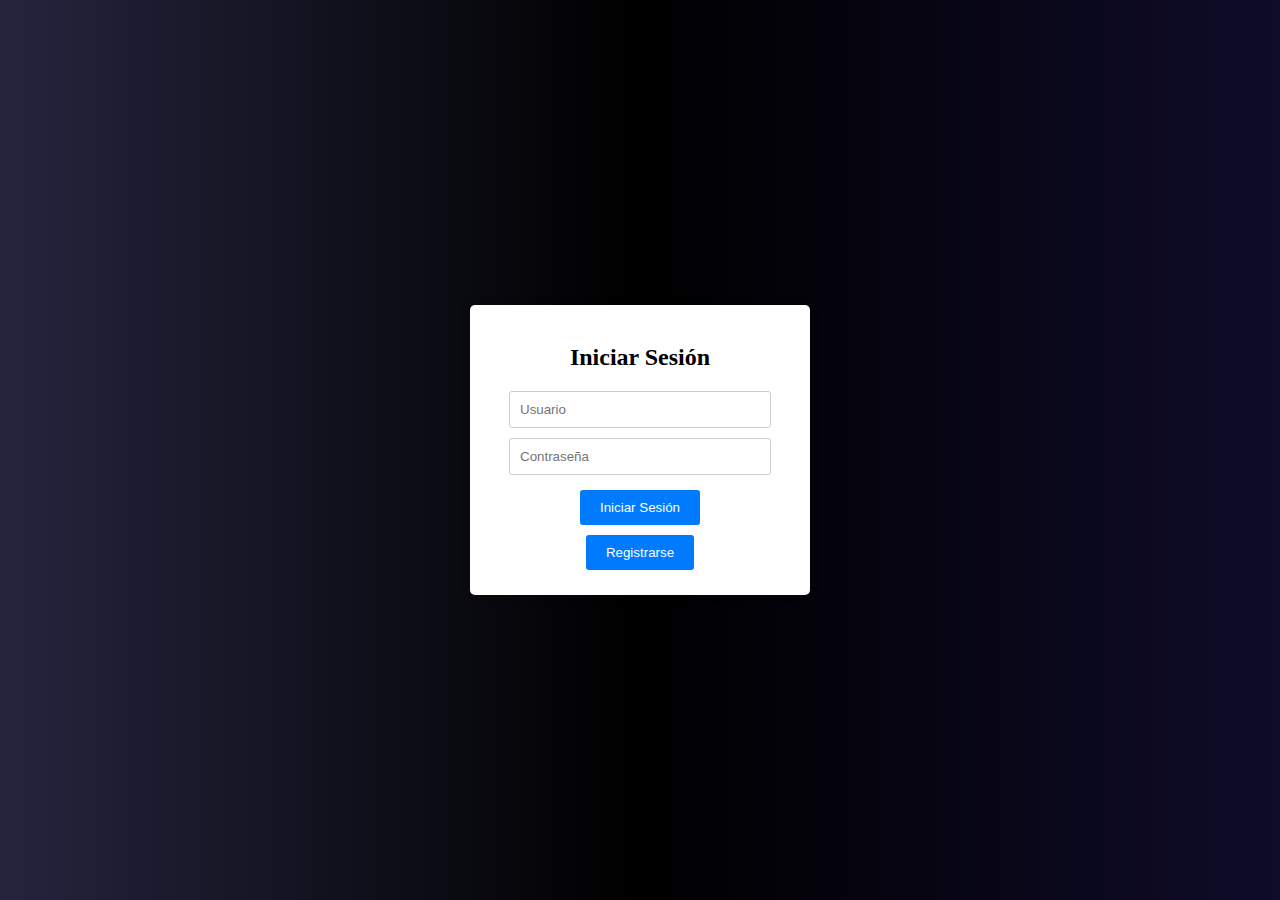
<file: vista/login.html>
<!DOCTYPE html>
<html lang="en">
<head>
    <meta charset="UTF-8">
    <meta name="viewport" content="width=device-width, initial-scale=1.0">
    <title>Inicio de Sesión - Tienda</title>
    <link rel="stylesheet" href="styles.css">
    <script src="../modelo/login.js" type="module"></script>
    <style>     
         body {            
            margin: 0;
            padding: 0;
            display: flex;
            justify-content: center;
            align-items: center;
            min-height: 100vh;
        }

        .container {
            display: flex;
            justify-content: center;
            align-items: center;
        }
                
    </style>
</head>
<body>
    <div class="container">
        <div class="login-form" id="login-form">
            <h2>Iniciar Sesión</h2>
            <form action="../vista/registro.html" method="post" class="login">
                <input type="text" name="username" id="username" placeholder="Usuario" required>
                <input type="password" name="password" id="password" placeholder="Contraseña" required>
                <button type="submit">Iniciar Sesión</button>
            </form>
            <button id="show-register-form">Registrarse</button>
        </div>
        <div class="register-form" id="register-form">
            <h2>Registro</h2>
            <form action="#" method="post">
                <input type="text" name="nombre" placeholder="Nombre" required>
                <input type="email" name="correo" placeholder="Correo Electrónico" required>
                <input type="password" name="contrasena" placeholder="Contraseña" required>
                <button type="submit">Registrarse</button>
            </form>
        </div>
    </div>    
</body>
</html>
</file>
<file: vista/styles.css>
.card {
  margin-bottom: 20px;
}

.card-img {
  width: 80%;
}

.card-title {
  font-weight: bold;
}

.card-price {
  font-weight: 900;
}

.register-form {
  display: none;
}

.login-form, .register-form {
  background-color: #ffffff;
  padding: 20px;
  border-radius: 5px;
  box-shadow: 0 0 10px rgba(0, 0, 0, 0.2);
  width: 300px;
  text-align: center;
  margin: 0 20px;
}

.login-form h2, .register-form h2 {
  margin-bottom: 20px;
}

.login-form input[type=text],
.login-form input[type=password],
.register-form input[type=text],
.register-form input[type=email],
.register-form input[type=password] {
  width: 80%;
  padding: 10px;
  margin-bottom: 10px;
  border: 1px solid #ccc;
  border-radius: 3px;
}

.login-form button, .register-form button {
  background-color: #007bff;
  color: #fff;
  padding: 10px 20px;
  border: none;
  border-radius: 3px;
  cursor: pointer;
  margin: 5px;
}

.login-form button:hover, .register-form button:hover {
  background-color: #0056b3;
}

body {
  background: #0f0c29;
  background: linear-gradient(to right, #24243e, #000, #0f0c29);
}
body img {
  opacity: 0.9;
}

nav {
  background: #9f9bbc;
  background: linear-gradient(to right, #0c5460, #302b63, #1e1949);
}

img {
  opacity: 1;
}

h1 {
  color: white;
}/*# sourceMappingURL=styles.css.map */
</file>
